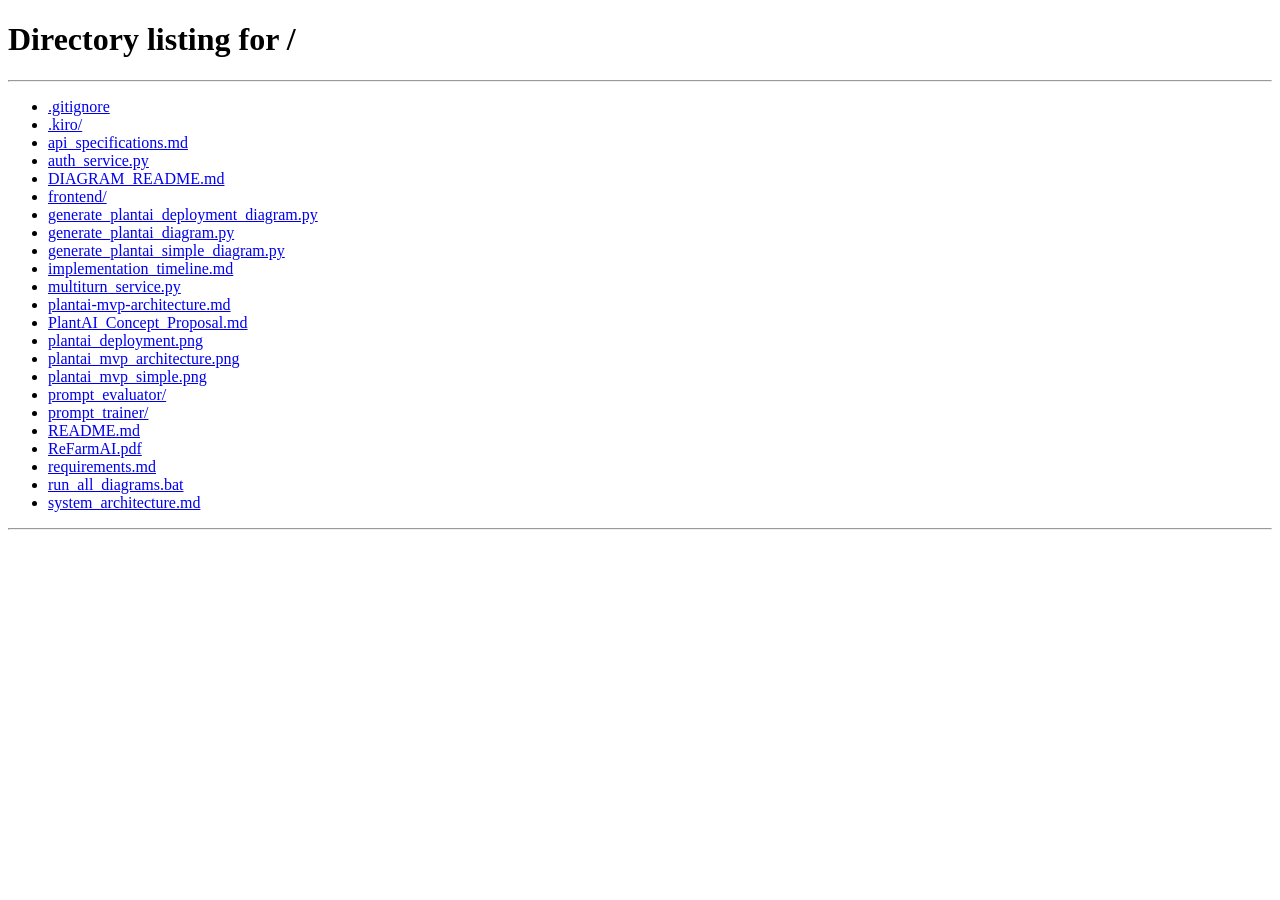
<file: prompt_evaluator/frontend/public/index.html>
<!DOCTYPE html>
<html lang="en">
<head>
    <meta charset="UTF-8">
    <meta name="viewport" content="width=device-width, initial-scale=1.0">
    <title>Prompt Evaluation Suite</title>
    <style>
        :root { --primary: #10a37f; --bg: #f3f2f1; --success: #107C10; --border: #e1dfdd; --danger: #d13438; }
        body { font-family: 'Segoe UI', sans-serif; background: var(--bg); margin: 0; padding: 20px; display: flex; height: 100vh; box-sizing: border-box;}

        .container { display: flex; width: 100%; gap: 20px; height: 100%; }

        .sidebar-col {
            background: white; padding: 20px; border-radius: 8px;
            box-shadow: 0 2px 5px rgba(0,0,0,0.1);
            display: flex; flex-direction: column; overflow: hidden;
        }

        .col-products { width: 220px; flex-shrink: 0; }
        .col-history { width: 280px; flex-shrink: 0; }
        .col-main { flex: 1; display: flex; flex-direction: column; background: white; padding: 30px; border-radius: 8px; box-shadow: 0 2px 5px rgba(0,0,0,0.1); }

        .scroll-list { flex: 1; overflow-y: auto; margin-bottom: 15px; }
        .list-item { padding: 12px; border-bottom: 1px solid var(--border); cursor: pointer; transition: 0.2s; }
        .list-item:hover { background: #f9f9f9; }
        .list-item.active { background: #e6f7f3; border-left: 4px solid var(--primary); font-weight: 600; }

        h3 { margin-top: 0; border-bottom: 1px solid var(--border); padding-bottom: 10px; font-size: 1.1em;}
        h2 { margin-top: 0; }
        .badge { font-size: 0.75em; padding: 2px 6px; border-radius: 4px; background: #eee; float: right;}
        .badge.prod { background: var(--success); color: white; }

        .test-area { flex: 1; display: flex; flex-direction: column; gap: 15px; margin-bottom: 20px; overflow-y: auto; }
        .test-case { background: #f9f9f9; border: 1px solid var(--border); border-radius: 6px; padding: 15px; }
        .test-case textarea { width: 100%; padding: 10px; font-family: monospace; border: 1px solid #ccc; border-radius: 4px; resize: vertical; font-size: 13px; min-height: 60px; }
        .test-case-header { display: flex; justify-between; align-items: center; margin-bottom: 10px; }
        .test-case-id { font-weight: bold; color: #666; }
        .test-result { margin-top: 10px; padding: 10px; border-radius: 4px; font-size: 13px; }
        .test-result.pass { background: #d4edda; border: 1px solid #c3e6cb; color: #155724; }
        .test-result.fail { background: #f8d7da; border: 1px solid #f5c6cb; color: #721c24; }

        .controls { display: flex; gap: 10px; align-items: center; padding-top: 10px; border-top: 1px solid #eee; }
        button { padding: 10px 20px; border: none; border-radius: 4px; cursor: pointer; font-weight: 600; transition: 0.2s; }
        .btn-primary { background: var(--primary); color: white; }
        .btn-success { background: var(--success); color: white; }
        .btn-danger { background: var(--danger); color: white; }
        .btn-secondary { background: #6c757d; color: white; }
        .btn-logout { background-color: #f3f2f1; color: #333; border: 1px solid #e1dfdd; width: 100%; margin-top: auto;}
        .btn-logout:hover { background-color: #edebe9; color: #000; }

        #status { margin-left: auto; color: #666; font-style: italic; font-size: 0.9em; }
        .empty-state { text-align: center; padding: 40px; color: #999; }
        .rubric-badge { display: inline-block; background: #e3f2fd; color: #0d47a1; padding: 4px 8px; border-radius: 4px; font-size: 0.8em; margin: 2px; }
    </style>
</head>
<body>

<div class="container">
    <!-- Back to Chat Button -->
    <div style="position: absolute; top: 20px; right: 20px; z-index: 100;">
        <button onclick="window.location.href='/'" class="btn-primary" style="padding: 8px 16px; font-size: 14px;">
            ← Back to Chat
        </button>
    </div>

    <!-- Products Sidebar -->
    <div class="sidebar-col col-products">
        <h3>Products</h3>
        <div id="productList" class="scroll-list">Loading...</div>
        <button class="btn-logout" onclick="logout()">Sign Out</button>
    </div>

    <!-- Versions Sidebar -->
    <div class="sidebar-col col-history">
        <h3>Prompt Versions</h3>
        <div id="historyList" class="scroll-list">
            <div style="color:#999; padding:10px;">Select a product...</div>
        </div>
    </div>

    <!-- Main Evaluation Area -->
    <div class="col-main">
        <h2 id="headerTitle">Select a Prompt Version</h2>

        <div style="background: #f9f9f9; padding: 15px; border-radius: 6px; margin-bottom: 20px;">
            <div style="margin-bottom: 10px;">
                <strong style="color: #666; font-size: 0.9em;">PROMPT TEXT</strong>
                <div id="promptDisplay" style="margin-top: 5px; padding: 10px; background: white; border: 1px solid #ddd; border-radius: 4px; font-family: monospace; font-size: 13px; max-height: 120px; overflow-y: auto;">
                    Select a version to view prompt...
                </div>
            </div>
            <div id="rubricDisplay" style="margin-top: 15px; display: none;">
                <strong style="color: #666; font-size: 0.9em;">EVALUATION RUBRIC</strong>
                <div id="rubricBadges" style="margin-top: 5px;"></div>
            </div>
        </div>

        <div style="display: flex; justify-content: space-between; align-items: center; margin-bottom: 15px;">
            <h3 style="margin: 0;">Test Cases</h3>
            <div style="display: flex; gap: 10px;">
                <button id="btnGenerate" class="btn-primary" onclick="generateTests()" disabled>Generate Tests</button>
                <button id="btnAddTest" class="btn-secondary" onclick="addTestCase()" disabled>+ Add Test</button>
                <button id="btnSave" class="btn-success" onclick="saveTests()" disabled style="display: none;">Save Tests</button>
            </div>
        </div>

        <div id="testArea" class="test-area">
            <div class="empty-state">Select a prompt version to begin evaluation</div>
        </div>

        <div class="controls">
            <button id="btnRun" class="btn-success" onclick="runEvaluation()" disabled>Run Evaluation</button>
            <button id="btnClear" class="btn-danger" onclick="clearResults()" disabled style="display: none;">Clear Results</button>
            <span id="status"></span>
        </div>
    </div>
</div>

<script>
    // Use keys set by main chat
    const storedOrgId = localStorage.getItem('user_org');
    const storedUser = localStorage.getItem('chat_user_id');
    const isAdmin = localStorage.getItem('user_isadmin');

    // Redirect to main chat if not authenticated or not admin
    if (!storedOrgId || !storedUser || isAdmin !== 'true') {
        window.location.href = '/';
    }

    const ORG_ID = storedOrgId;
    const API_URL = window.location.origin;

    let currentProductId = null;
    let currentPromptId = null;
    let currentTests = [];
    let evaluationResults = null;

    document.addEventListener('DOMContentLoaded', () => loadProducts());

    function logout() {
        localStorage.clear();
        window.location.href = '/';
    }

    // --- 1. LOAD PRODUCTS ---
    async function loadProducts() {
        try {
            const res = await fetch(`${API_URL}/evaluator/orgs/${ORG_ID}/products`);
            if(!res.ok) throw new Error("Failed to load products");
            const products = await res.json();

            const list = document.getElementById('productList');
            list.innerHTML = '';
            products.forEach(p => {
                const div = document.createElement('div');
                div.className = 'list-item';
                div.innerText = p.product_name;
                div.onclick = () => selectProduct(p.id, div);
                list.appendChild(div);
            });
        } catch (e) {
            console.error(e);
            setStatus("Error loading products");
        }
    }

    // --- 2. SELECT PRODUCT ---
    async function selectProduct(productId, element) {
        currentProductId = productId;
        currentPromptId = null;
        currentTests = [];
        evaluationResults = null;

        document.querySelectorAll('#productList .list-item').forEach(el => el.classList.remove('active'));
        if(element) element.classList.add('active');

        document.getElementById('headerTitle').innerText = "Loading Versions...";
        document.getElementById('promptDisplay').innerText = "Loading...";
        document.getElementById('testArea').innerHTML = '<div class="empty-state">Select a version...</div>';
        toggleButtons(false);

        try {
            const res = await fetch(`${API_URL}/evaluator/products/${productId}/prompts`);
            const prompts = await res.json();
            renderHistory(prompts);
            if (prompts.length > 0) selectPrompt(prompts[0]);
            else {
                document.getElementById('headerTitle').innerText = "No prompts found";
                document.getElementById('historyList').innerHTML = '<div style="padding:10px; color:#666">No versions yet.</div>';
            }
        } catch (e) {
            console.error(e);
            setStatus("Error loading versions");
        }
    }

    function renderHistory(prompts) {
        const list = document.getElementById('historyList');
        list.innerHTML = '';
        prompts.forEach(p => {
            const div = document.createElement('div');
            div.className = `list-item ${p.id === currentPromptId ? 'active' : ''}`;
            div.onclick = () => selectPrompt(p);
            let prodBadge = p.is_production ? '<span class="badge prod">PROD</span>' : '';
            div.innerHTML = `<div><strong>v${p.version}</strong> ${prodBadge}</div><div style="font-size:0.8em; color:#666">${new Date(p.created_at).toLocaleDateString()}</div>`;
            list.appendChild(div);
        });
    }

    // --- 3. SELECT PROMPT VERSION ---
    async function selectPrompt(prompt) {
        currentPromptId = prompt.id;
        evaluationResults = null;

        document.getElementById('promptDisplay').innerText = prompt.prompt_text;
        document.getElementById('headerTitle').innerText = `Evaluating: Version ${prompt.version}`;
        updateHistoryHighlight(prompt.version);

        // Load existing test cases
        await loadTestCases();

        toggleButtons(true);
    }

    async function loadTestCases() {
        try {
            const res = await fetch(`${API_URL}/evaluator/prompts/${currentPromptId}/testcases`);
            const data = await res.json();

            currentTests = data.test_cases || [];

            if (data.rubric) {
                renderRubric(data.rubric);
            } else {
                document.getElementById('rubricDisplay').style.display = 'none';
            }

            if (currentTests.length > 0) {
                renderTestCases();
                document.getElementById('btnRun').disabled = false;
            } else {
                document.getElementById('testArea').innerHTML = '<div class="empty-state">No test cases yet. Click "Generate Tests" to create them automatically.</div>';
                document.getElementById('btnRun').disabled = true;
            }
        } catch (e) {
            console.error(e);
            document.getElementById('testArea').innerHTML = '<div class="empty-state">No test cases found. Generate or add manually.</div>';
            currentTests = [];
        }
    }

    function renderRubric(rubric) {
        if (!rubric || !rubric.metrics) return;

        const display = document.getElementById('rubricDisplay');
        const badges = document.getElementById('rubricBadges');

        display.style.display = 'block';
        badges.innerHTML = rubric.metrics.map(m =>
            `<span class="rubric-badge" title="${m.desc || ''}">${m.name} (${m.weight})</span>`
        ).join('');
    }

    function renderTestCases() {
        const area = document.getElementById('testArea');
        area.innerHTML = '';

        currentTests.forEach((test, index) => {
            const div = document.createElement('div');
            div.className = 'test-case';

            let resultHtml = '';
            if (test.score !== undefined) {
                const resultClass = test.score >= 70 ? 'pass' : 'fail';
                resultHtml = `
                    <div class="test-result ${resultClass}">
                        <strong>Score: ${test.score.toFixed(1)}/100</strong><br>
                        ${test.reasoning || 'No reasoning provided'}
                    </div>
                `;
            }

            div.innerHTML = `
                <div class="test-case-header">
                    <span class="test-case-id">Test Case #${index + 1}</span>
                    <button class="btn-danger" style="padding: 4px 8px; font-size: 0.8em;" onclick="deleteTest(${index})">Delete</button>
                </div>
                <label style="display: block; font-size: 0.85em; color: #666; margin-bottom: 5px;">Scenario/Goal:</label>
                <textarea id="test-goal-${index}" onchange="updateTest(${index})">${test.goal || ''}</textarea>
                <label style="display: block; font-size: 0.85em; color: #666; margin-bottom: 5px; margin-top: 10px;">Initial Query:</label>
                <textarea id="test-query-${index}" onchange="updateTest(${index})">${test.initial_query || ''}</textarea>
                ${resultHtml}
            `;

            area.appendChild(div);
        });

        if (currentTests.length === 0) {
            area.innerHTML = '<div class="empty-state">No test cases. Generate or add manually.</div>';
        }
    }

    function updateHistoryHighlight(version) {
        Array.from(document.getElementById('historyList').children).forEach(child => {
            if (child.innerHTML.includes(`>v${version}<`)) child.classList.add('active');
            else child.classList.remove('active');
        });
    }

    function toggleButtons(enabled) {
        document.getElementById('btnGenerate').disabled = !enabled;
        document.getElementById('btnAddTest').disabled = !enabled;
    }

    // --- 4. GENERATE TESTS ---
    async function generateTests() {
        if (!currentPromptId) return;
        if (!confirm("Generate new test cases? This will replace existing tests.")) return;

        setStatus("Generating test cases...");
        document.getElementById('btnGenerate').disabled = true;

        try {
            const res = await fetch(`${API_URL}/evaluator/prompts/${currentPromptId}/generate_tests`, {
                method: 'POST',
                headers: { 'Content-Type': 'application/json' },
                body: JSON.stringify({ force_new: true })
            });

            if (!res.ok) throw new Error("Generation failed");
            const data = await res.json();

            currentTests = data.test_cases;

            if (data.rubric) {
                renderRubric(data.rubric);
            }

            renderTestCases();
            setStatus("Tests generated successfully!");
            document.getElementById('btnGenerate').disabled = false;
            document.getElementById('btnRun').disabled = false;
        } catch (e) {
            console.error(e);
            setStatus("Error: " + e.message);
            document.getElementById('btnGenerate').disabled = false;
        }
    }

    // --- 5. MANUAL TEST MANAGEMENT ---
    function addTestCase() {
        currentTests.push({ goal: '', initial_query: '', type: 'manual' });
        renderTestCases();
        document.getElementById('btnSave').style.display = 'inline-block';
        document.getElementById('btnRun').disabled = false;
    }

    function updateTest(index) {
        const goal = document.getElementById(`test-goal-${index}`).value;
        const initial_query = document.getElementById(`test-query-${index}`).value;
        currentTests[index] = { ...currentTests[index], goal, initial_query };
        document.getElementById('btnSave').style.display = 'inline-block';
    }

    function deleteTest(index) {
        if (!confirm("Delete this test case?")) return;
        currentTests.splice(index, 1);
        renderTestCases();
        document.getElementById('btnSave').style.display = 'inline-block';

        if (currentTests.length === 0) {
            document.getElementById('btnRun').disabled = true;
        }
    }

    async function saveTests() {
        if (!currentPromptId) return;

        setStatus("Saving tests...");

        try {
            const res = await fetch(`${API_URL}/evaluator/prompts/${currentPromptId}/save_testcases`, {
                method: 'POST',
                headers: { 'Content-Type': 'application/json' },
                body: JSON.stringify({ test_cases: currentTests })
            });

            if (!res.ok) throw new Error("Save failed");

            setStatus("Tests saved!");
            document.getElementById('btnSave').style.display = 'none';
        } catch (e) {
            console.error(e);
            setStatus("Error: " + e.message);
        }
    }

    // --- 6. RUN EVALUATION ---
    async function runEvaluation() {
        if (!currentPromptId || currentTests.length === 0) return;

        setStatus("Running evaluation...");
        document.getElementById('btnRun').disabled = true;

        // Clear previous results
        currentTests.forEach(test => {
            delete test.score;
            delete test.reasoning;
            delete test.transcript_json;
        });
        renderTestCases();

        try {
            const res = await fetch(`${API_URL}/evaluator/prompts/${currentPromptId}/run_evaluation`, {
                method: 'POST',
                headers: { 'Content-Type': 'application/json' },
                body: JSON.stringify({ test_cases: currentTests })
            });

            if (!res.ok) throw new Error("Evaluation failed");
            const data = await res.json();

            // Update tests with results
            currentTests = data.results;
            evaluationResults = data;

            if (data.rubric) {
                renderRubric(data.rubric);
            }

            renderTestCases();

            const avgScore = data.overall_score || 0;
            setStatus(`Evaluation complete! Average Score: ${avgScore.toFixed(1)}/100`);
            document.getElementById('btnRun').disabled = false;
            document.getElementById('btnClear').style.display = 'inline-block';
        } catch (e) {
            console.error(e);
            setStatus("Error: " + e.message);
            document.getElementById('btnRun').disabled = false;
        }
    }

    function clearResults() {
        currentTests.forEach(test => {
            delete test.score;
            delete test.reasoning;
            delete test.transcript_json;
        });
        evaluationResults = null;
        renderTestCases();
        document.getElementById('btnClear').style.display = 'none';
        setStatus("");
    }

    function setStatus(msg) {
        document.getElementById('status').innerText = msg;
    }
</script>

</body>
</html>
</file>
